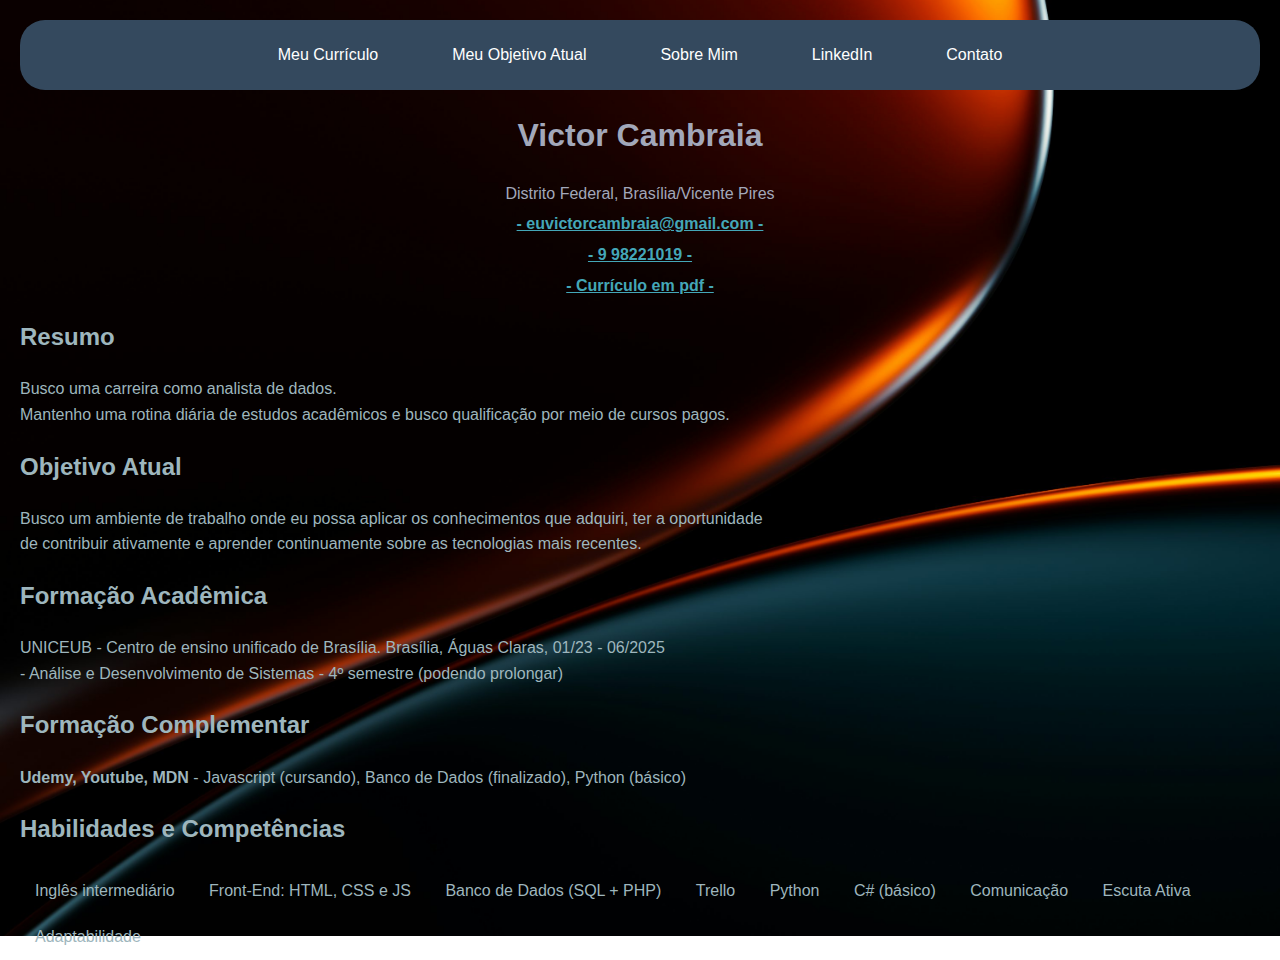
<file: index.html>
<!DOCTYPE html>
<html lang="en">
<head>
    <meta charset="UTF-8">
    <meta name="viewport" content="width=device-width, initial-scale=1.0">
    <meta name="description" content="Currículo de Victor Cambraia, buscando uma carreira como programador full-stack.">
    <title>Currículo - Victor Cambraia</title>
    <link rel="stylesheet" href="index.css">
</head>
<body>
    <header>
        <nav>
            <a id="home" href="index.html">Meu Currículo</a>
            <a id="objetivo" href="objetivo.html">Meu Objetivo Atual</a>
            <a id="sobre" href="sobre.html">Sobre Mim</a>
            <a href="https://www.linkedin.com/in/victor-hugo-a9a8b4268/" target="_blank">LinkedIn</a>
            <a href="mailto:euvictorcambraia@gmail.com">Contato</a> 
        </nav>
        <h1>Victor Cambraia</h1>
        <ul class="contact-info">
            <li>Distrito Federal, Brasília/Vicente Pires</li>
            <li><a href="mailto:euvictorcambraia@gmail.com">- euvictorcambraia@gmail.com -</a></li>
            <li><a href="tel:+5561998221019">- 9 98221019 -</a></li>
            <li><a href="CURRICULO.pdf" download="CURRICULO_PDF_VICTOR">- Currículo em pdf -</a></li>
        </ul>
    </header>
    <main>
        <h2>Resumo</h2>
        <p>Busco uma carreira como analista de dados.<br>
            Mantenho uma rotina diária de estudos acadêmicos e busco qualificação por meio de cursos pagos.</p>

        <h2>Objetivo Atual</h2>
        <p>Busco um ambiente de trabalho onde eu possa aplicar os conhecimentos que adquiri, ter a oportunidade<br>
            de contribuir ativamente e aprender continuamente sobre as tecnologias mais recentes.</p>

        <h2>Formação Acadêmica</h2>
        <ul class="education">
            <li>UNICEUB - Centro de ensino unificado de Brasília. Brasília, Águas Claras, 01/23 - 06/2025</li>
            <li>- Análise e Desenvolvimento de Sistemas - 4º semestre (podendo prolongar)</li>
        </ul>

        <h2>Formação Complementar</h2>
        <ul class="education">
            <li><strong>Udemy, Youtube, MDN</strong> - Javascript (cursando), Banco de Dados (finalizado), Python (básico)</li>
        </ul>

        <h2>Habilidades e Competências</h2>
        <ul class="skills">
            <li>Inglês intermediário</li>
            <li>Front-End: HTML, CSS e JS</li>
            <li>Banco de Dados (SQL + PHP)</li>
            <li>Trello</li>
            <li>Python</li>
            <li>C# (básico)</li>
            <li>Comunicação</li>
            <li>Escuta Ativa</li>
            <li>Adaptabilidade</li>
        </ul>
    </main>
</body>
</html>
</file>
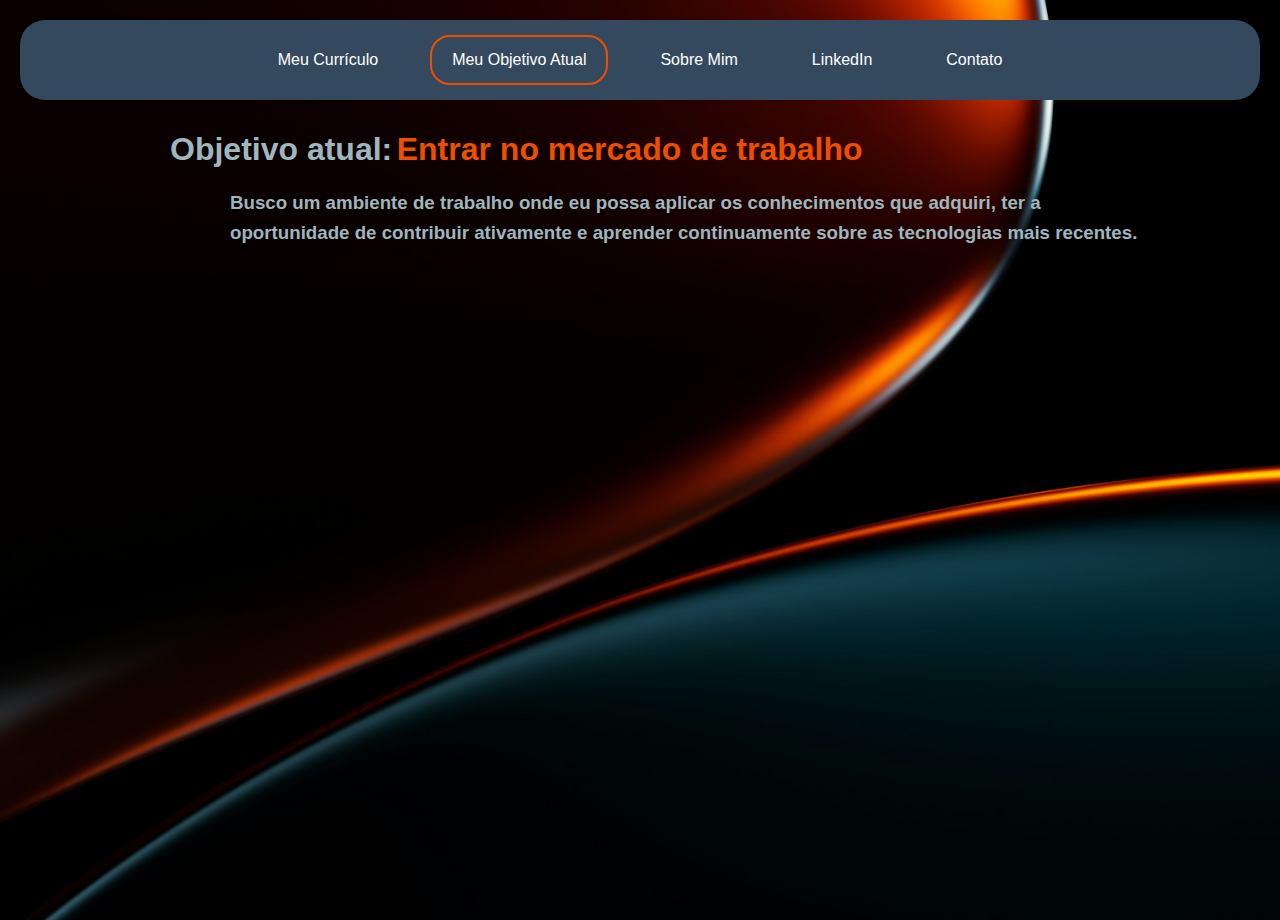
<file: objetivo.html>
<!DOCTYPE html>
<html lang="en">
<head>
    <meta charset="UTF-8">
    <meta name="viewport" content="width=device-width, initial-scale=1.0">
    <title>Currículo - Meu Objetivo Atual</title>
    <link rel="stylesheet" href="objetivo.css">
</head>
<body>
    <main> 
        <header>
            <nav>
                <a href="index.html">Meu Currículo</a>
                <a href="objetivo.html" class="active">Meu Objetivo Atual</a>
                <a href="sobre.html">Sobre Mim</a>
                <a href="https://www.linkedin.com/in/victor-hugo-a9a8b4268/" target="_blank">LinkedIn</a>
                <a href="mailto:euvictorcambraia@gmail.com">Contato</a>
            </nav>
        </header>
        <h1>Objetivo atual:</h1> <h2>Entrar no mercado de trabalho</h2>
        <h3>Busco um ambiente de trabalho onde eu possa aplicar os conhecimentos que adquiri, ter a<br> oportunidade de contribuir ativamente e aprender continuamente sobre as tecnologias mais recentes.</h3>
    </main>
</body>
</html>
</file>
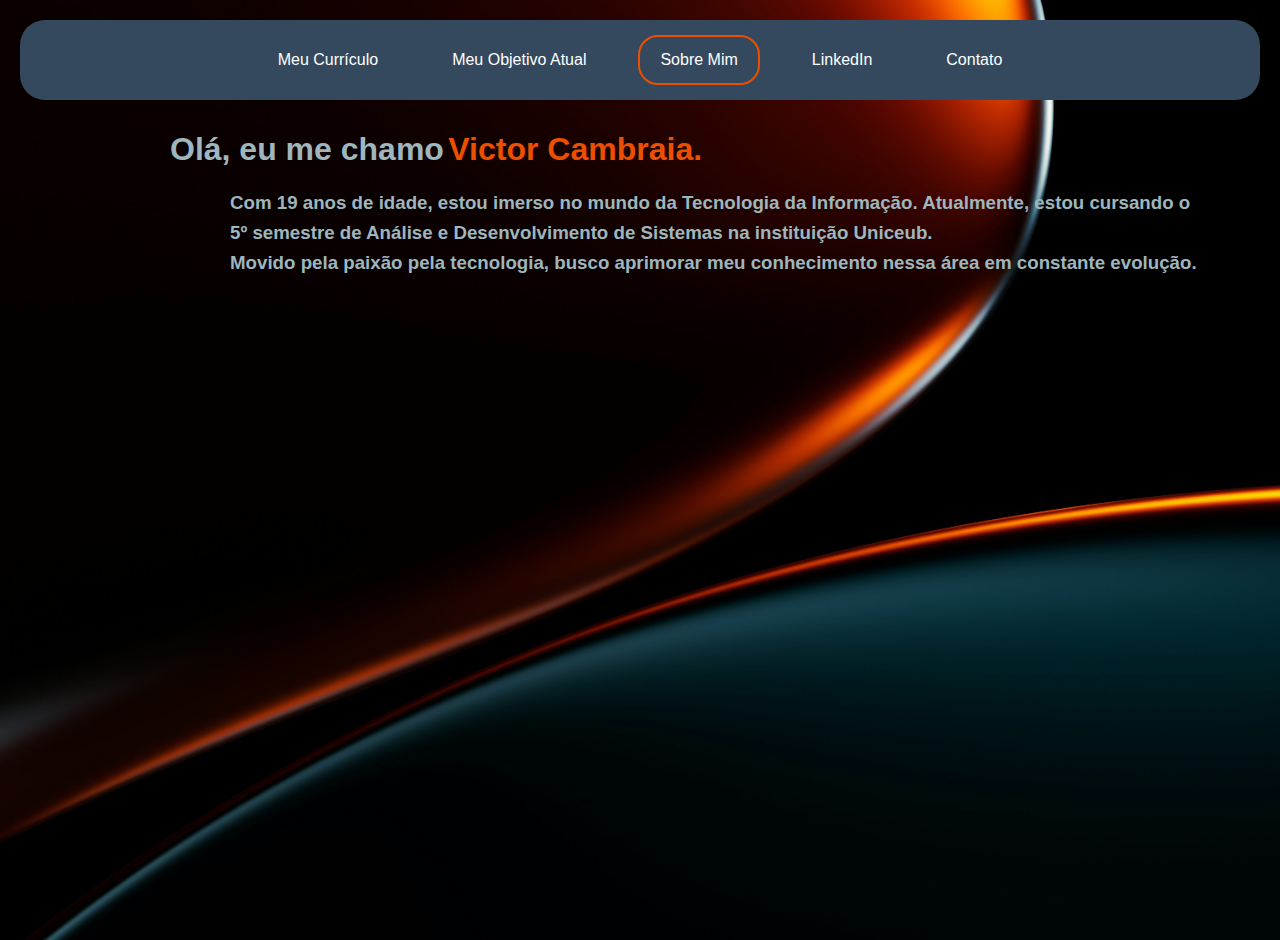
<file: sobre.html>
<!DOCTYPE html>
<html lang="en">
<head>
    <meta charset="UTF-8">
    <meta name="viewport" content="width=device-width, initial-scale=1.0">
    <title>Currículo - Sobre Mim</title>
    <link rel="stylesheet" href="sobre.css">
</head>
<body>
    <main class="centralizado">
        <header>
            <nav>
                <a href="index.html">Meu Currículo</a>
                <a href="objetivo.html">Meu Objetivo Atual</a>
                <a href="sobre.html" class="active">Sobre Mim</a> <!-- Classe 'active' corrigida aqui -->
                <a href="https://www.linkedin.com/in/victor-hugo-a9a8b4268/" target="_blank">LinkedIn</a>
                <a href="mailto:euvictorcambraia@gmail.com">Contato</a>
            </nav>
        </header>
        <div class="poema">
            <h2>Olá, eu me chamo</h2> 
            <h1>Victor Cambraia.</h1>
        </div>
        <h3>Com 19 anos de idade, estou imerso no mundo da Tecnologia da Informação. Atualmente, estou
            cursando o <br>5º semestre de Análise e Desenvolvimento de Sistemas na instituição Uniceub.<br>
            Movido pela paixão pela tecnologia, busco aprimorar meu conhecimento nessa área em constante evolução.</h3>
    </main>
</body>
</html>
</file>
<file: index.css>
body {
  font-family: Arial, sans-serif;
  margin: 20px;
  line-height: 1.6;

  /* Imagem de fundo */
  background-image: url("MEU background.jpg");
  background-size: cover;
  background-repeat: no-repeat;
  background-position: center center;
  background-attachment: fixed; /* Mantém o fundo fixo ao rolar a página */
}

html, body {
  height: 100%; /* Garante que o body ocupe 100% da altura da janela */
}

header nav {
  display: flex;
  justify-content: center;
  gap: 30px;
  background-color: #34495e;
  padding: 10px 30px;
  border-radius: 25px;
  margin-bottom: 20px;
}

header nav a {
  text-decoration: none;
  color: #ffffff;
  font-size: 1em;
  padding: 10px 20px;
  border: 2px solid transparent;
  border-radius: 20px;
  transition: 0.3s;
}

header nav a:hover,
header nav a:focus {
  border-color: #ec4f00; /* Cor laranja ao passar o mouse */
}

/* Adicionando a classe active para o link ativo */
header nav a.active {
  border-color: #ec4f00; /* Cor laranja para o link ativo */
}

header {
  text-align: center;
  margin-bottom: 20px;
}

header h1 {
  color: #a2a8ba;
  margin: 20px 0;
  font-size: 2em;
}

.profile-image {
  width: 200px;
  height: 200px;
  border-radius: 50%;
  display: block;
  margin: 0 auto 20px auto;
}

.contact-info {
  color: #a2a8ba;
  list-style: none;
  padding: 0;
  text-align: center;
}

/* Estilizando os links dentro de .contact-info */
.contact-info a {
  color: #44a7b8; /* Cor principal */
  text-decoration: underline; /* Adiciona sublinhado por padrão */
  font-weight: bold; /* Texto em negrito */
  transition: color 0.3s ease, text-decoration 0.3s ease; /* Suavidade nas transições */
}

.contact-info a:hover {
  color: #ff6600; /* Cor ao passar o mouse */
  text-decoration: underline; /* Adiciona sublinhado no hover */
}

.contact-info a:active {
  color: #b33b00; /* Cor ao clicar */
}

main {
  color: #9eb6bd;
}

.contact-info li {
  margin: 5px 0;
}

section {
  color: #9eb6bd;
  margin-bottom: 20px;
}

section h2 {
  padding-bottom: 5px;
  margin-bottom: 10px;
  font-size: 1.5em;
}

.experience, .education, .skills {
  list-style: none;
  padding: 0;
}

.skills li {
  display: inline-block;
  padding: 5px 10px;
  margin: 5px;
  border-radius: 5px;
}

/* Media Query para corrigir o background em dispositivos móveis */
@media (max-width: 768px) {
  body {
    background-size: auto 100%; /* Ajusta o tamanho do fundo para cobrir a altura */
    background-attachment: scroll; /* Permite que o fundo role com o conteúdo em dispositivos móveis */
  }
}
</file>
<file: objetivo.css>
body {
    font-family: "Poppins", sans-serif;
    margin: 20px;
    line-height: 1.6;
  
    /* Imagem de fundo */
    background-image: url("MEU background.jpg");
    background-size: cover;
    background-repeat: no-repeat;
    background-position: center;
  }
  
  html, body {
    height: 100%; /* body ocupe 100% da altura da janela */
  }
  
  header nav {
    display: flex;
    justify-content: center;
    gap: 30px;
    background-color: #34495e;
    padding: 15px 30px; /* Aumentar o preenchimento do nav */
    border-radius: 25px;
    margin-bottom: 30px; /* Aumentar o espaço abaixo do nav */
  }
  
  header nav a {
    text-decoration: none;
    color: #ffffff;
    font-size: 1em;
    padding: 10px 20px;
    border: 2px solid transparent;
    border-radius: 20px;
    transition: 0.3s;
  }
  
  header nav a:hover,
  header nav a:focus {
    border-color: #ec4f00; /* laranja ao passar o mouse */
  }
  
  /* Adicionando a classe active para o link ativo */
  header nav a.active {
    border-color: #ec4f00; /* laranja para o link ativo */
  }
  
  header {
    text-align: center;
    margin-bottom: 20px;
  }

  h1, h2 {
  display: inline;
  margin: 10px 0; /* Adicionar margem vertical */
  font-size: 2em;
  line-height: 1.2;
}

h1 {
  color: #9eb6bd;
  padding-left: 150px;
}

h2 {
  color: #ec4f00 ;   
  
}

h3 {
  color: #9eb6bd;
  margin: 20px 0; /* Adicionar margem superior e inferior */
  padding-left: 210px;
}
</file>
<file: sobre.css>
body {
  font-family: "Poppins", sans-serif;
  margin: 20px;
  line-height: 1.6;
  height: 100vh;
  overflow: hidden;

  /* Imagem de fundo */
  background-image: url("MEU background.jpg");
  background-size: cover;
  background-repeat: no-repeat;
  background-position: center;
}

header {
  text-align: center;
  margin-bottom: 30px; /* Aumentar o espaço abaixo do cabeçalho */
}

/* Ajustes para o nav */
header nav {
  display: flex;
  justify-content: center;
  gap: 30px;
  background-color: #34495e;
  padding: 15px 30px; /* Aumentar o preenchimento do nav */
  border-radius: 25px;
  margin-bottom: 30px; /* Aumentar o espaço abaixo do nav */
}

header nav a {
  text-decoration: none;
  color: #ffffff;
  font-size: 1em;
  padding: 10px 20px;
  border: 2px solid transparent;
  border-radius: 20px;
  transition: 0.3s;
}

header nav a:hover,
header nav a:focus {
  border-color: #ec4f00;
}

header nav a.active {
  border-color: #ec4f00;
}

h1, h2 {
  display: inline;
  margin: 10px 0; /* Adicionar margem vertical */
  font-size: 2em;
  line-height: 1.2;
}

h1 {
  color: #ec4f00;
  
}

h2 {
  color: #9eb6bd ;
  padding-left: 150px ;
}

h3 {
  color: #9eb6bd;
  margin: 20px 0; /* Adicionar margem superior e inferior */
  padding-left: 210px;
}
</file>
